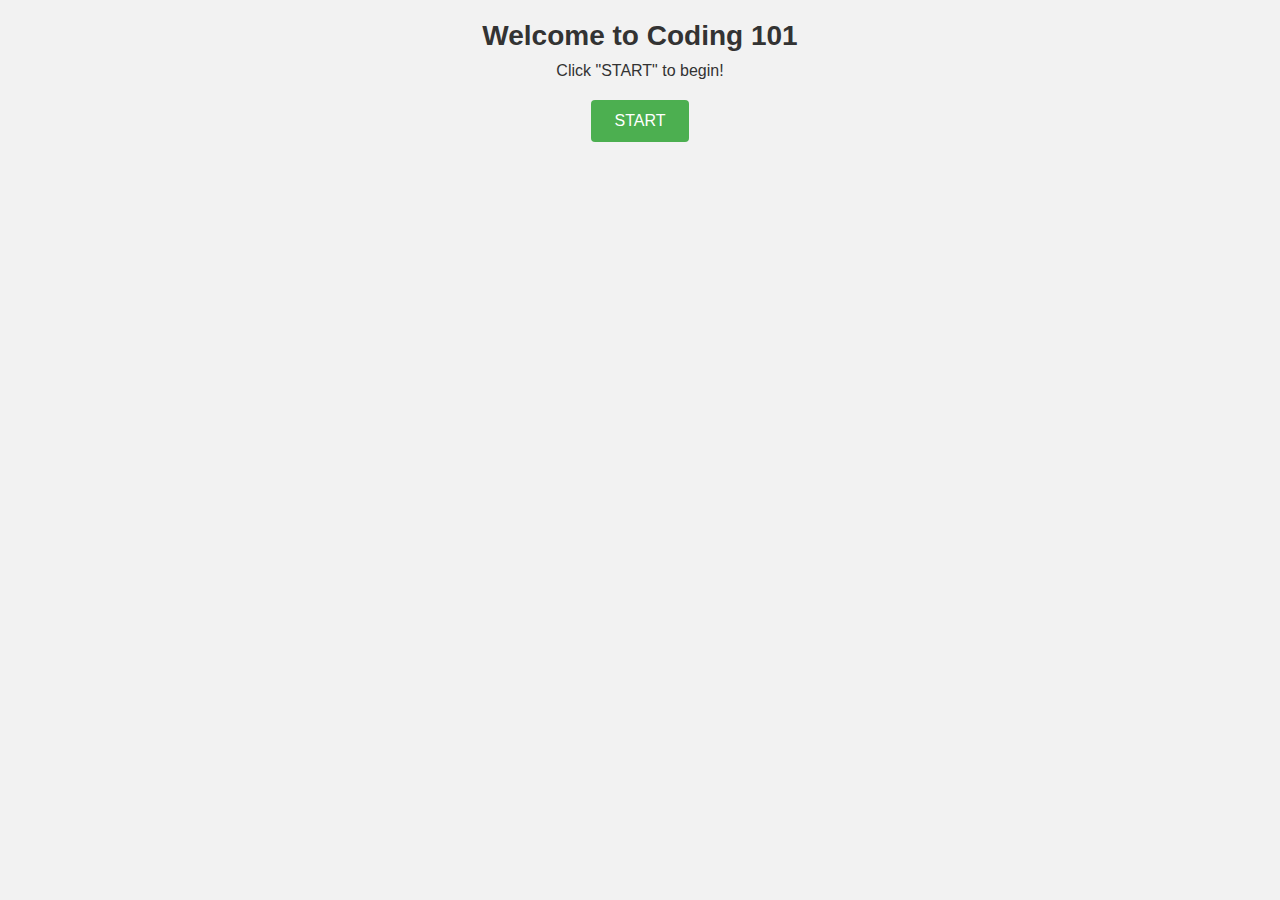
<file: index.html>
<!DOCTYPE html>
<html lang="en">

<head>
    <meta charset="UTF-8">
    <meta http-equiv="X-UA-Compatible" content="IE=edge">
    <meta name="viewport" content="width=device-width, initial-scale=1.0">
    <link rel="stylesheet" href="./assets/style.css" </head>

<body>
    <!--main outer container-->
    <div id="root" class="outer-container">

        <!-- top-bar section-->
        <section id="top-bar-section" class="top-bar hidden">
            <button id="highscores-btn">View Highscores</button>
            <div>
                <p id="timer"></p>
                <p>Seconds</p>
            </div>
        </section>

        <!--inner container-->
        <section class="inner-container">

            <!--quiz intro-->
            <header id="quiz-header" class="quiz-intro">
                <h1>Welcome to Coding 101</h1>
                <p>Click "START" to begin!</p>
                <button id="start-btn">START</button>
            </header>
            <!--main quiz content-->
            <main>
                <section id="quiz-section" class="question-section">
                    <h2 id="question-div"></h2>
                    <ul id="answer-list">
                    </ul>
                </section>
                <section id='quiz-end-section' class="quiz-end hidden">
                    <h2>Quiz Finished!</h2>
                    <div id="final-score-container" class="hidden">
                        <p>Your Score: </p>
                        <p id="final-score"></p>
                    </div>
                    <div>
                        <label for="" .>Enter Initials:</label>
                        <input type="text">
                        <button id="submit-score">Submit</button>
                    </div>
                </section>
            </main>
        </section>

    </div>
</body>
<script src="https://code.jquery.com/jquery-3.5.1.min.js"></script>
<script src="./assets/script.js"></script>

</html>
</file>
<file: assets/style.css>
/* Reset default styles */
* {
  box-sizing: border-box;
  margin: 0;
  padding: 0;
}

.hidden {
  display: none !important;
}

/* Body styles */
body {
  font-family: Arial, sans-serif;
  background-color: #f2f2f2;
  color: #333333;
}

/* Outer container styles */
.outer-container {
  max-width: 800px;
  margin: 0 auto;
  padding: 20px;
}

/* Top bar styles */
.top-bar {
  display: flex;
  justify-content: space-between;
  align-items: center;
  margin-bottom: 20px;
}

.top-bar button {
  padding: 10px 20px;
  background-color: #4caf50;
  color: white;
  border: none;
  border-radius: 4px;
  cursor: pointer;
}

/* Quiz intro styles */
.quiz-intro {
  text-align: center;
  margin-bottom: 40px;
}

.quiz-intro h1 {
  font-size: 28px;
  margin-bottom: 10px;
}

.quiz-intro p {
  font-size: 16px;
  margin-bottom: 20px;
}

.quiz-intro button {
  padding: 12px 24px;
  font-size: 16px;
  background-color: #4caf50;
  color: white;
  border: none;
  border-radius: 4px;
  cursor: pointer;
}

/* Question section styles */
.question-section {
  margin-bottom: 40px;
}

.question-section h2 {
  font-size: 24px;
  margin-bottom: 10px;
}

.question-section ul {
  list-style-type: none;
  padding: 0;
}

.question-section li {
  margin-bottom: 10px;
}

.question-section button {
  display: block;
  width: 100%;
  padding: 12px 24px;
  font-size: 16px;
  background-color: #ffffff;
  color: #333333;
  border: 1px solid #cccccc;
  border-radius: 4px;
  cursor: pointer;
}

.question-section button:hover {
  background-color: #f2f2f2;
}

/* Quiz end section styles */
.quiz-end {
  text-align: center;
}

.quiz-end h2 {
  font-size: 24px;
  margin-bottom: 10px;
}

.quiz-end p {
  font-size: 16px;
  margin-bottom: 20px;
}

.quiz-end div {
  display: flex;
  justify-content: center;
  align-items: center;
}

.quiz-end label {
  font-size: 16px;
  margin-right: 10px;
}

.quiz-end input[type='text'] {
  padding: 8px 12px;
  font-size: 16px;
  border: 1px solid #cccccc;
  border-radius: 4px;
}

.quiz-end button {
  padding: 12px 24px;
  font-size: 16px;
  background-color: #4caf50;
  color: white;
  border: none;
  border-radius: 4px;
  cursor: pointer;
}
</file>
